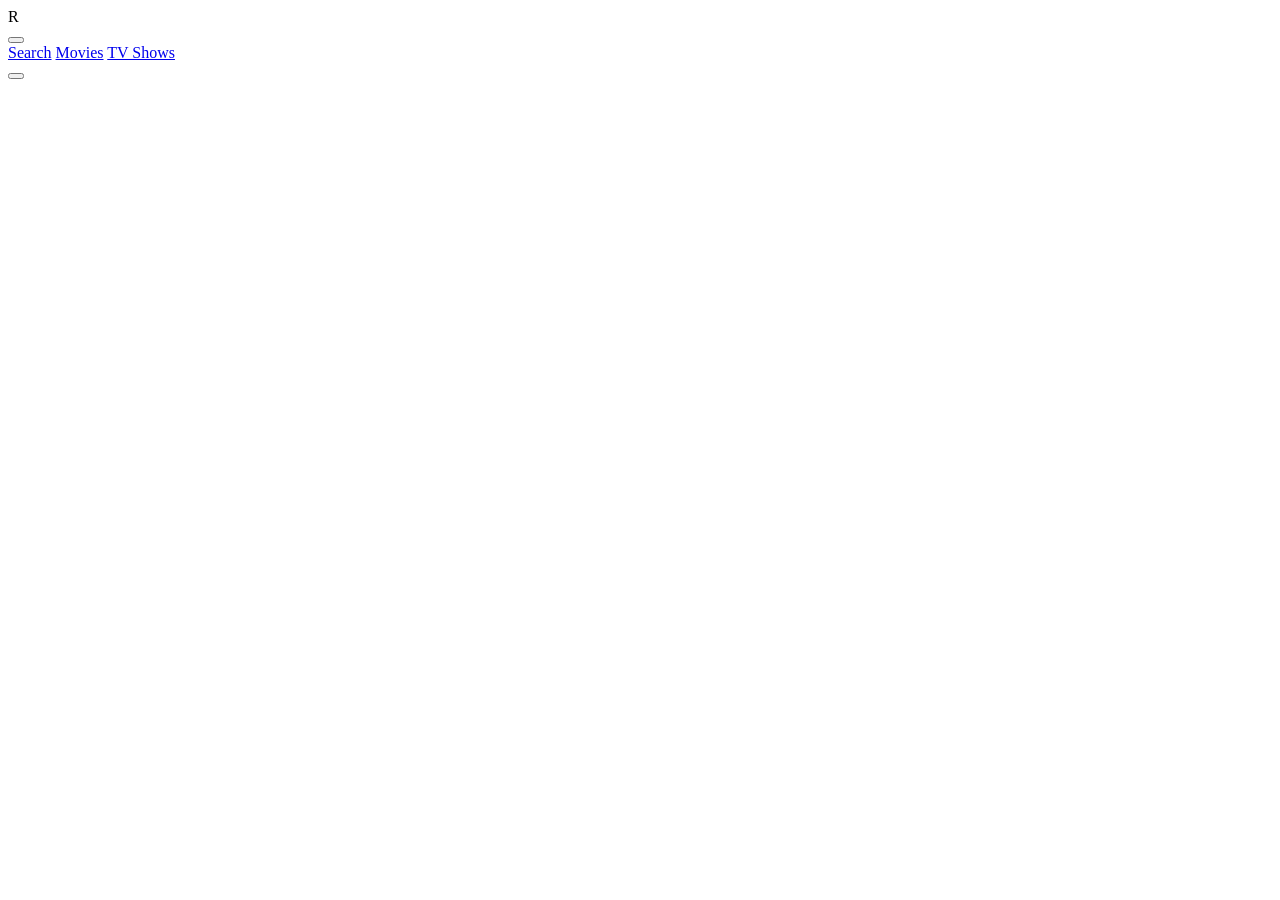
<file: src/main/resources/templates/fragments/nav.html>
﻿<!DOCTYPE html>
<html lang="en" xmlns:th="http://www.thymeleaf.org">
<body>
<header class="site-header" th:fragment="nav(active)">
    <div class="nav-brand">
        <span class="nav-monogram" aria-hidden="true">R</span>
    </div>
    <button class="nav-hamburger" aria-label="Toggle menu" aria-expanded="false" th:if="${#authentication.isAuthenticated() and #authentication.name != 'anonymousUser'}">
        <span class="hamburger-line"></span>
        <span class="hamburger-line"></span>
        <span class="hamburger-line"></span>
    </button>
    <div class="nav-mobile-menu">
        <nav class="nav-links" th:if="${#authentication.isAuthenticated() and #authentication.name != 'anonymousUser'}">
            <a class="nav-link" th:classappend="${active == 'search'} ? ' active'" href="/search">Search</a>
            <a class="nav-link" href="/movie/top">Movies</a>
            <a class="nav-link" href="/tv/top">TV Shows</a>
        </nav>
        <div class="nav-auth" th:if="${#authentication.isAuthenticated() and #authentication.name != 'anonymousUser'}">
            <form th:action="@{/logout}" method="post">
                <button type="submit" class="nav-link logout-button" aria-label="Logout">
                    <i data-lucide="log-out" aria-hidden="true"></i>
                </button>
            </form>
        </div>
    </div>
    <script>
        (function() {
            var hamburger = document.querySelector('.nav-hamburger');
            var mobileMenu = document.querySelector('.nav-mobile-menu');
            if (hamburger && mobileMenu) {
                hamburger.addEventListener('click', function() {
                    var expanded = hamburger.getAttribute('aria-expanded') === 'true';
                    hamburger.setAttribute('aria-expanded', !expanded);
                    hamburger.classList.toggle('active');
                    mobileMenu.classList.toggle('open');
                });
                document.addEventListener('click', function(e) {
                    if (!hamburger.contains(e.target) && !mobileMenu.contains(e.target)) {
                        hamburger.setAttribute('aria-expanded', 'false');
                        hamburger.classList.remove('active');
                        mobileMenu.classList.remove('open');
                    }
                });
            }
        })();
    </script>
</header>
</body>
</html>
</file>
